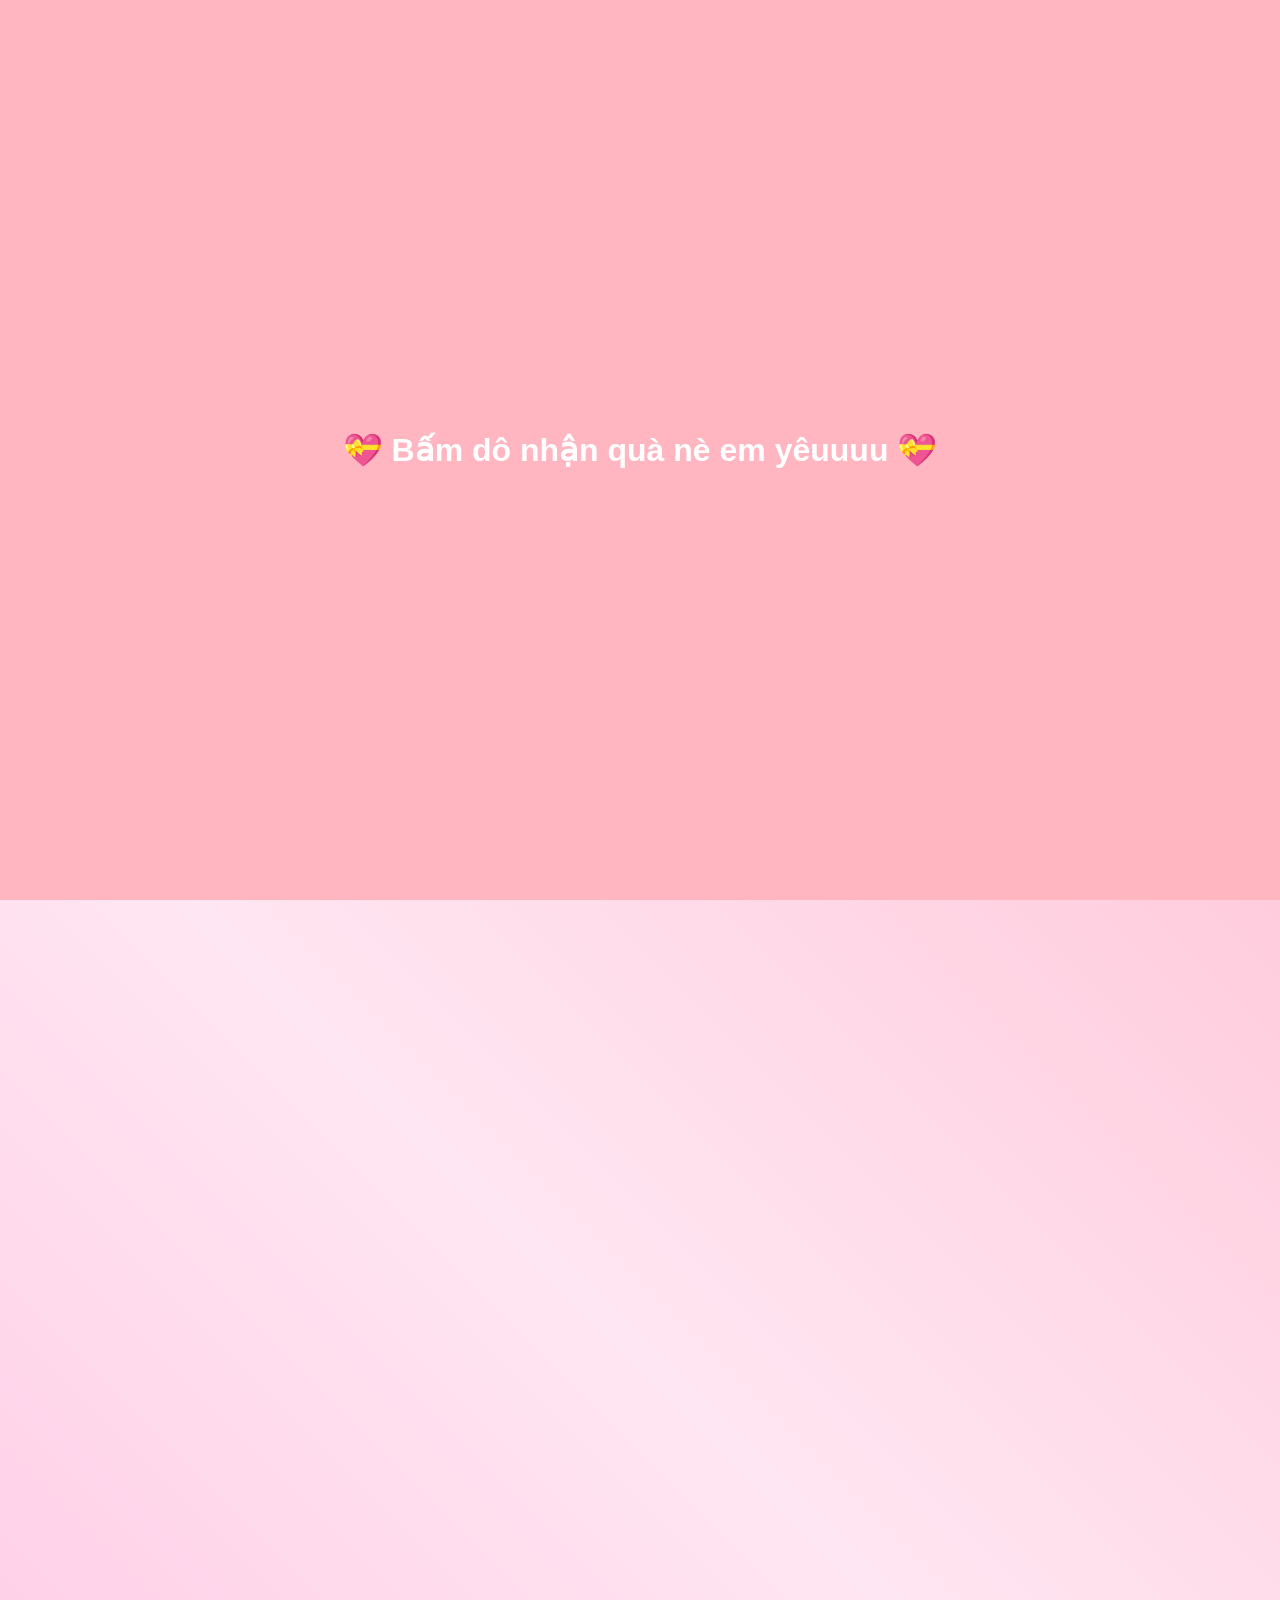
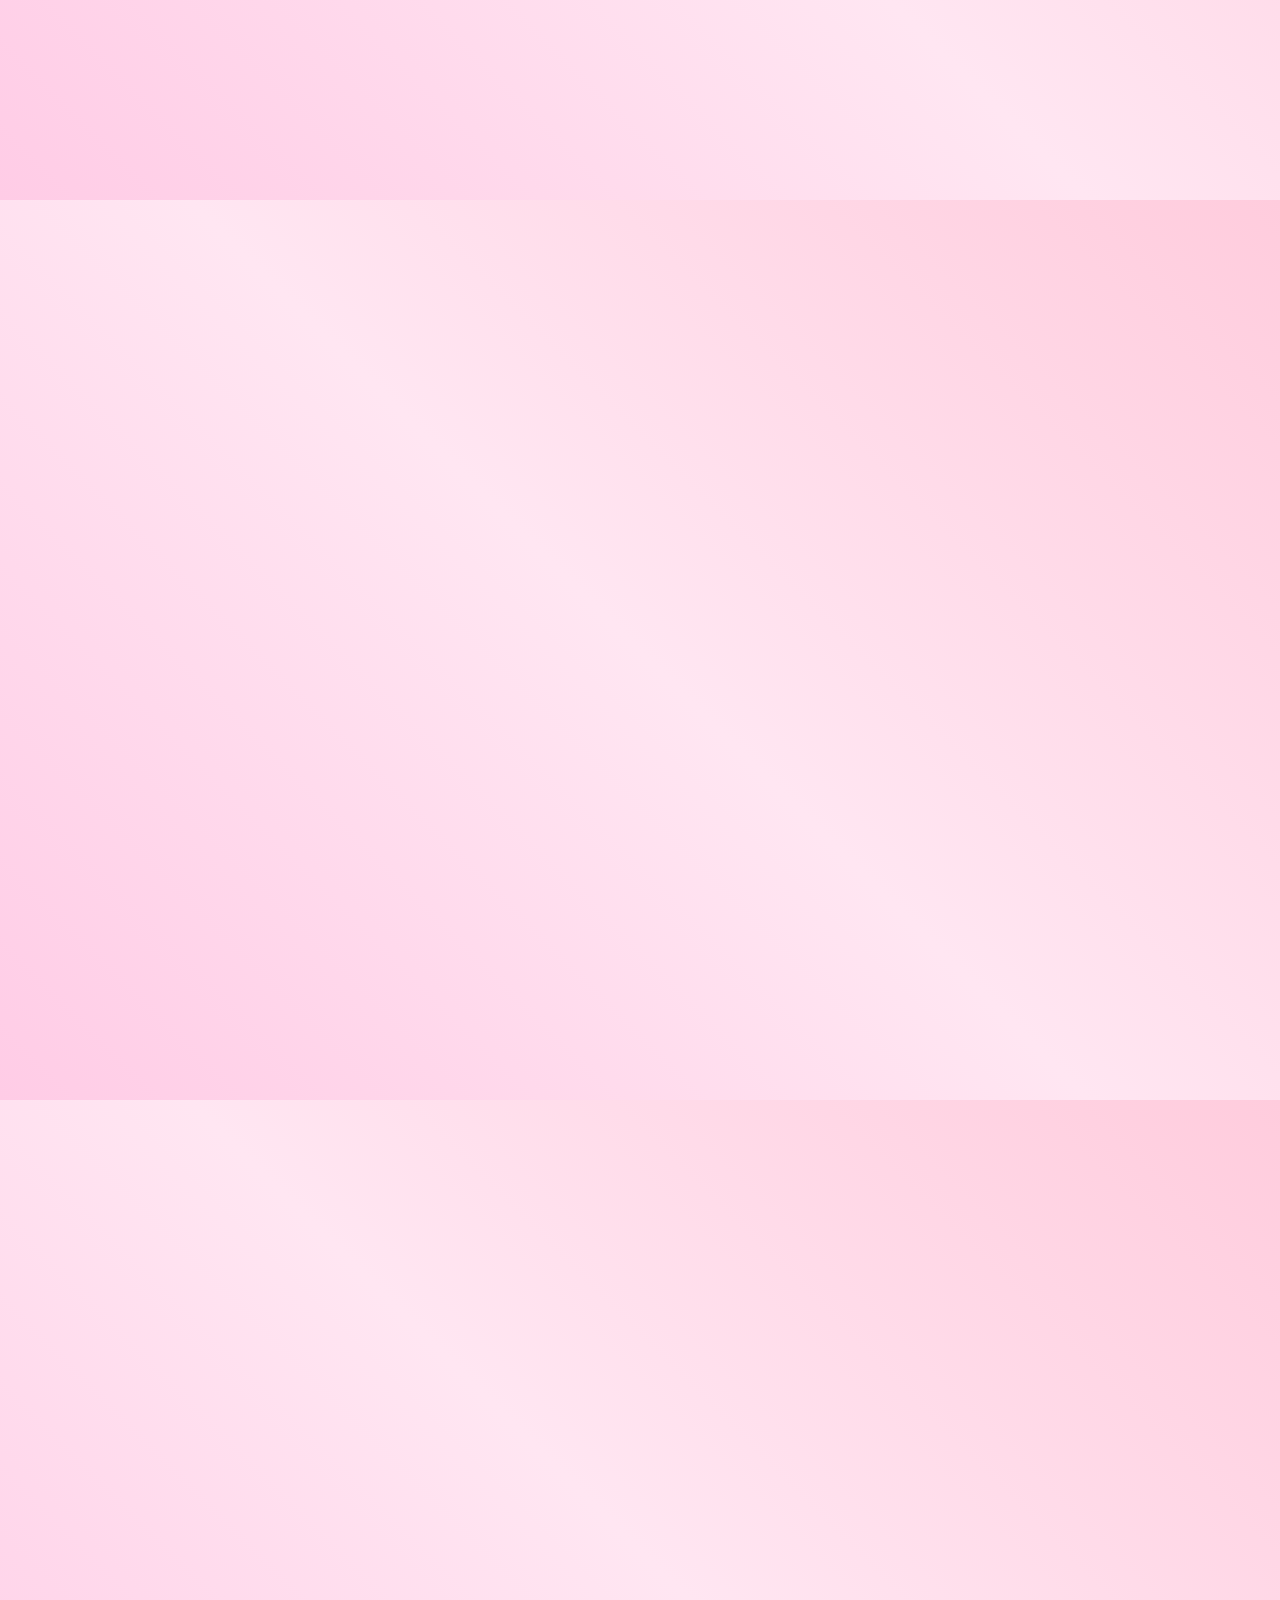
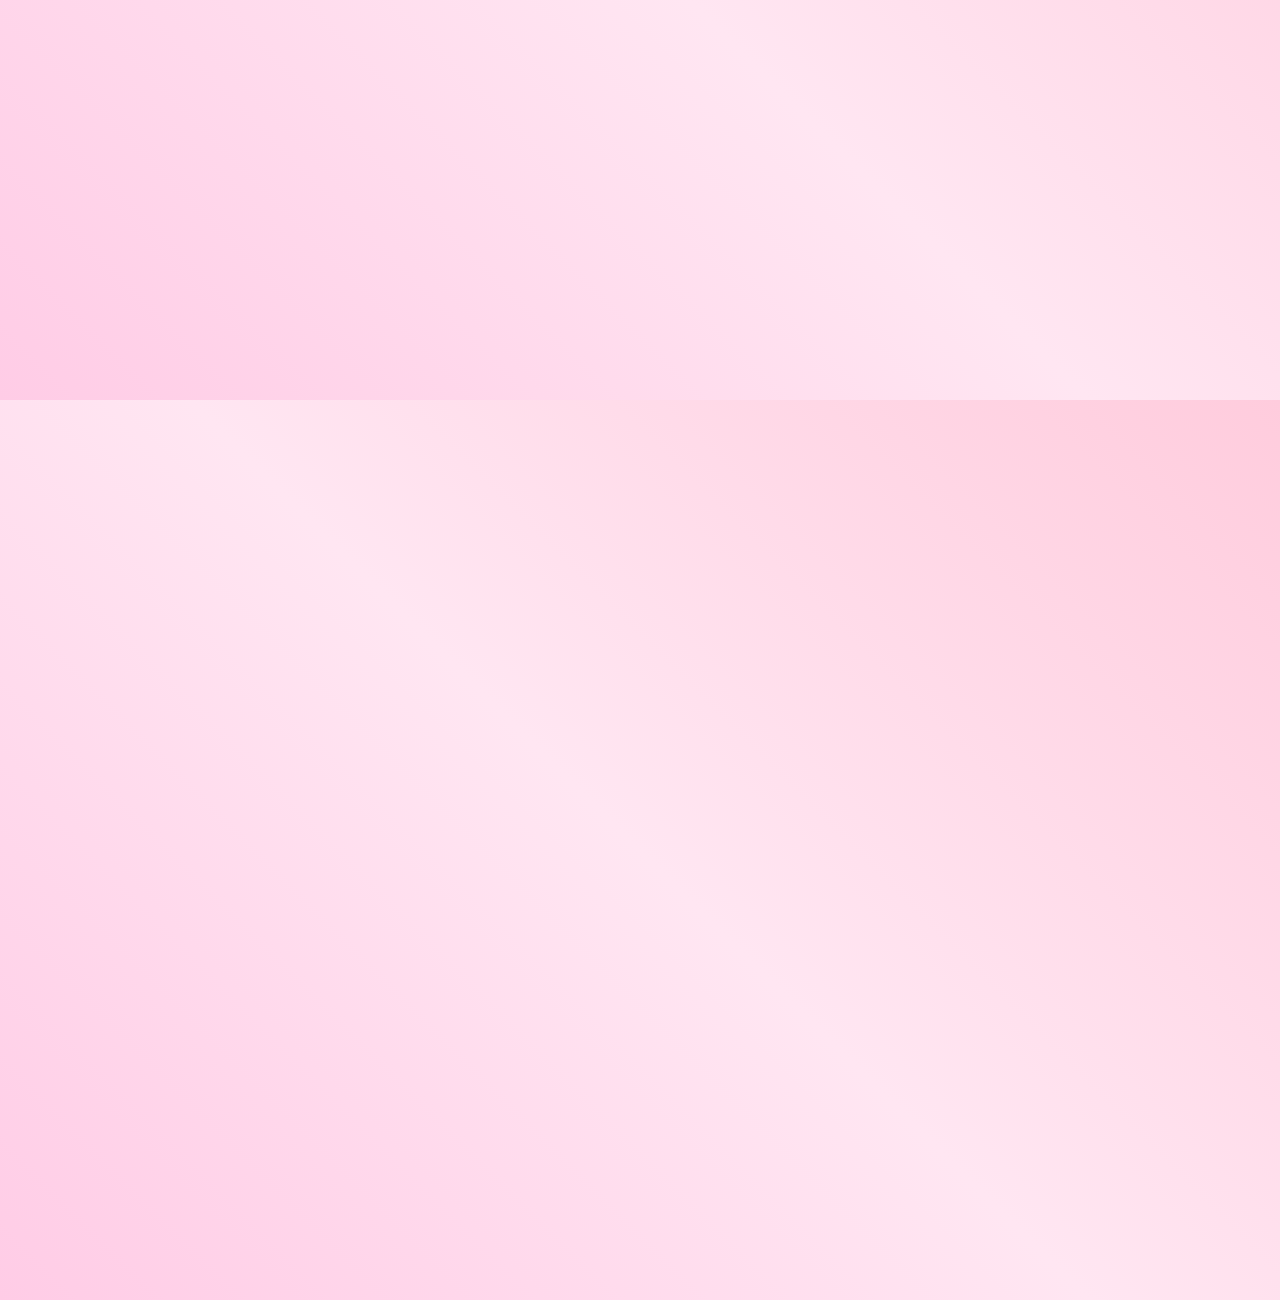
<file: index1.html>
<!DOCTYPE html>
<html lang="en">
  <head>
    <meta charset="UTF-8" />
    <meta name="viewport" content="width=device-width, initial-scale=1.0" />
    <title>Happy Birthday!</title>
    <style>
      * {
        margin: 0;
        padding: 0;
        box-sizing: border-box;
      }

      body {
        min-height: 100vh;
        background: linear-gradient(45deg, #ffcce6, #ffe6f2, #ffccdd);
        display: flex;
        justify-content: center;
        align-items: center;
        font-family: "Comic Sans MS", cursive, Arial, sans-serif;
        overflow-x: hidden;
      }

      .container {
        position: relative;
        width: 100%;
        height: 100vh;
      }

      .heart-bg {
        position: fixed;
        top: 50%;
        left: 50%;
        transform: translate(-50%, -50%);
        width: 300px;
        height: 300px;
        background: #ff6b9d;
        animation: heartbeat 1.5s ease-in-out infinite;
        clip-path: path(
          "M12 21.593c-5.63-5.539-11-10.297-11-14.402 0-3.791 3.068-5.191 6-5.191 2.577 0 4.339 1.262 5 2.28.661-1.018 2.423-2.28 5-2.28 2.932 0 6 1.4 6 5.191 0 4.105-5.37 8.863-11 14.402z"
        );
        opacity: 0.2;
        z-index: -1;
      }

      .scrollable-content {
        height: 500vh;
        overflow-y: auto;
        scroll-snap-type: y mandatory;
        position: relative;
      }

      .message-section {
        height: 0px;
        display: flex;
        justify-content: center;
        align-items: center;
        scroll-snap-align: start;
        z-index: 36;
        margin-top: 10rem;
      }

      .message-card {
        background: rgba(255, 255, 255, 0.9);
        backdrop-filter: blur(10px);
        border-radius: 20px;
        padding: 40px;
        box-shadow: 0 10px 30px rgba(0, 0, 0, 0.2);
        text-align: center;
        max-width: 520px;
        margin: 20px;
        border: 3px solid #ff6b9d;
        animation: cardFloat 3s ease-in-out infinite;
        position: relative;
        z-index: 35;
      }

      .message-card h2 {
        color: #ff1a75;
        font-size: 2.5em;
        margin-bottom: 20px;
        text-shadow: 2px 2px 4px rgba(0, 0, 0, 0.3);
        animation: glow 2s ease-in-out infinite;
      }

      .message-card p {
        color: #ff4d94;
        font-size: 1.3em;
        line-height: 1.6;
        margin-bottom: 15px;
      }

      .section1 {
        background: linear-gradient(135deg, #ffcce6, #ffe6f2);
        display: block;
      }
      .section2 {
        background: linear-gradient(135deg, #ffe6f2, #ffccdd);
        display: none;
      }
      .section3 {
        background: linear-gradient(135deg, #ffccdd, #ffd9e6);
        display: none;
      }
      .section4 {
        background: linear-gradient(135deg, #ffd9e6, #ffcce6);
        display: none;
      }

      /* Hello Kitty decorations */
      .hello-kitty {
        position: absolute;
        width: 90px;
        height: 80px;
        background: transparent;
        background-image: url(./adorable-hello-kitty-head-hd-transparent-png-735811696670199l8qnq79qof.png);
        background-size: cover;
        background-position: center;
        z-index: 30;
        display: flex;
        align-items: center;
        justify-content: center;
        font-size: 1.5em;
        animation: float 4s ease-in-out infinite;
      }

      .kitty1 {
        top: 10%;
        left: 5%;
        animation-delay: 0s;
      }
      .kitty2 {
        top: 15%;
        right: 8%;
        animation-delay: 0.5s;
      }
      .kitty3 {
        top: 60%;
        left: 10%;
        animation-delay: 1s;
      }
      .kitty4 {
        bottom: 15%;
        right: 12%;
        animation-delay: 1.5s;
      }
      .kitty5 {
        top: 35%;
        left: 3%;
        animation-delay: 2s;
      }
      .kitty6 {
        top: 45%;
        right: 5%;
        animation-delay: 2.5s;
      }
      .kitty7 {
        bottom: 20%;
        left: 8%;
        animation-delay: 3s;
      }
      .kitty8 {
        bottom: 25%;
        right: 15%;
        animation-delay: 3.5s;
      }
      .kitty9 {
        top: 25%;
        left: 15%;
        animation-delay: 4s;
      }
      .kitty10 {
        bottom: 10%;
        left: 20%;
        animation-delay: 4.5s;
      }

      /* Heart decorations */
      .heart {
        position: absolute;
        font-size: 2em;
        animation: float 3s ease-in-out infinite;
        z-index: 30;
        text-shadow: 0 2px 10px rgba(255, 20, 147, 0.5);
      }

      .heart1 {
        top: 12%;
        left: 40%;
        animation-delay: 0.5s;
      }
      .heart2 {
        top: 20%;
        right: 25%;
        animation-delay: 1s;
      }
      .heart3 {
        bottom: 25%;
        right: 20%;
        animation-delay: 1.5s;
      }
      .heart4 {
        bottom: 35%;
        left: 30%;
        animation-delay: 2s;
      }
      .heart5 {
        top: 40%;
        left: 20%;
        animation-delay: 2.5s;
      }
      .heart6 {
        top: 55%;
        right: 30%;
        animation-delay: 3s;
      }
      .heart7 {
        bottom: 15%;
        left: 40%;
        animation-delay: 3.5s;
      }
      .heart8 {
        top: 30%;
        right: 40%;
        animation-delay: 4s;
      }
      .heart9 {
        bottom: 40%;
        right: 35%;
        animation-delay: 4.5s;
      }
      .heart10 {
        top: 65%;
        left: 25%;
        animation-delay: 5s;
      }
      .heart11 {
        top: 8%;
        right: 45%;
        animation-delay: 5.5s;
      }
      .heart12 {
        bottom: 50%;
        left: 15%;
        animation-delay: 6s;
      }

      /* Floating sparkles */
      .sparkle {
        position: absolute;
        color: #ffb3d9;
        font-size: 1.5em;
        animation: sparkle 2s linear infinite;
        z-index: 30;
      }

      .sparkle1 {
        top: 18%;
        left: 55%;
        animation-delay: 0s;
      }
      .sparkle2 {
        top: 35%;
        right: 15%;
        animation-delay: 0.7s;
      }
      .sparkle3 {
        bottom: 30%;
        left: 45%;
        animation-delay: 1.4s;
      }
      .sparkle4 {
        top: 50%;
        right: 50%;
        animation-delay: 2.1s;
      }
      .sparkle5 {
        bottom: 45%;
        right: 10%;
        animation-delay: 2.8s;
      }
      .sparkle6 {
        top: 70%;
        left: 35%;
        animation-delay: 3.5s;
      }

      .session {
        height: 100vh;
        width: 100%;
        position: fixed;
        display: flex;
        justify-content: center;
      }

      /* Scroll indicator */
      .scroll-indicator {
        position: fixed;
        bottom: 30px;
        left: 50%;
        transform: translateX(-50%);
        z-index: 10;
        color: #ff1a75;
        font-size: 2em;
        animation: bounce 2s infinite;
      }

      @keyframes heartbeat {
        0% {
          transform: translate(-50%, -50%) scale(1);
        }
        50% {
          transform: translate(-50%, -50%) scale(1.1);
        }
        100% {
          transform: translate(-50%, -50%) scale(1);
        }
      }

      @keyframes float {
        0% {
          transform: translateY(0) rotate(0deg);
        }
        50% {
          transform: translateY(-20px) rotate(5deg);
        }
        100% {
          transform: translateY(0) rotate(0deg);
        }
      }

      @keyframes cardFloat {
        0% {
          transform: translateY(0);
        }
        50% {
          transform: translateY(-10px);
        }
        100% {
          transform: translateY(0);
        }
      }

      @keyframes glow {
        0% {
          text-shadow: 2px 2px 4px rgba(255, 26, 117, 0.3);
        }
        50% {
          text-shadow: 2px 2px 20px rgba(255, 26, 117, 0.7);
        }
        100% {
          text-shadow: 2px 2px 4px rgba(255, 26, 117, 0.3);
        }
      }

      @keyframes sparkle {
        0% {
          opacity: 0;
          transform: scale(0) rotate(0deg);
        }
        50% {
          opacity: 1;
          transform: scale(1) rotate(180deg);
        }
        100% {
          opacity: 0;
          transform: scale(0) rotate(360deg);
        }
      }

      @keyframes bounce {
        0%,
        20%,
        50%,
        80%,
        100% {
          transform: translateX(-50%) translateY(0);
        }
        40% {
          transform: translateX(-50%) translateY(-10px);
        }
        60% {
          transform: translateX(-50%) translateY(-5px);
        }
      }

      /* Responsive design */
      @media (max-width: 768px) {
        .message-card {
          padding: 25px 20px;
          margin: 10px;
          width: 90%;
        }
        .message-card h2 {
          font-size: 2.2em;
        }
        .message-card p {
          font-size: 1.4em;
          line-height: 1.4;
        }
        .hello-kitty {
          width: 67px;
          height: 60px;
          font-size: 1.2em;
        }
        .heart {
          font-size: 1.8em;
        }
        .sparkle {
          font-size: 1.8em;
        }
        a[href*="m.me"] {
          font-size: 1.4em !important;
          padding: 20px 25px !important;
          white-space: normal !important;
          max-width: 90% !important;
        }
      }

      @media (max-width: 480px) {
        .message-card {
          padding: 20px 15px;
        }
        .message-card h2 {
          font-size: 2.4em;
        }
        .message-card p {
          font-size: 1.6em;
          line-height: 1.5;
          margin-bottom: 20px;
        }
        #start-screen h1 {
          font-size: 2.2em;
          padding: 0 20px;
        }
      }

      .decorations {
        position: fixed;
        top: 0;
        left: 0;
        width: 100%;
        height: 100%;
        z-index: 20;
      }
    </style>
  </head>
  <body>
    <div
      id="start-screen"
      style="
        position: fixed;
        width: 100%;
        height: 100%;
        background: rgba(255, 182, 193, 1);
        display: flex;
        justify-content: center;
        align-items: center;
        z-index: 1000;
        cursor: pointer;
      "
    >
      <div style="text-align: center; color: white">
        <h1>💝 Bấm dô nhận quà nè em yêuuuu 💝</h1>
      </div>
    </div>
    <audio id="bgMusic" autoplay loop>
      <source
        src="./HonCaYeu-DucPhuc-6222425.mp3"
        type="audio/mpeg"
      />
    </audio>

    <div class="container">
      <div class="scrollable-content">
      <!-- Section 1: Main Birthday Message -->
      <div class="session">
        <div class="message-section section1">
          <div class="message-card">
            <h2>🎉 Happy Birthday! 🎉</h2>
            <p>
              Gửi em yêu của anh
            </p>
            <p>
              Chúc em yêu của anh có một ngày sinh nhật vui vẻ, hạnh phúc và thành công trong tuổi mới!
            </p>
          </div>
        </div>
  
        <!-- Section 2: Wishes for Health and Happiness -->
        <div class="message-section section2">
          <div class="message-card">
            <h2>🌟 Chúc em 🌟</h2>
            <p>Luôn luôn mạnh khoẻ, xinh đẹp, rạng ngời. </p>
            <p>Và hãy luôn vui vẻ nhé em yêu của anh, hãy luôn tươi cười và rạng ngời nhé "Cục Dàng" của anh</p>
          </div>
        </div>
  
        <!-- Section 3: Dreams and Success -->
        <div class="message-section section3">
          <div class="message-card">
            <h2>✨ Mặc dù ✨</h2>
            <p>Anh không ở cạnh với em lúc này</p>
            <p>Đừng buồn em nha, vì vài ngày nữa thôi là mình được gặp nhau ùi. Nên là </p>
            <p>Anh sẽ bù lại choa em những ngày này nha hehe.</p>
          </div>
        </div>
  
        <!-- Section 4: Love and Friendship -->
        <div class="message-section section4">
          <div class="message-card">
            <h2>💖 Anh yêu emm 💖</h2>
            <h2>💖 Chúc mừng sinh nhật Cục Dàng của anh 💖</h2>
            <p>
              Anh yêu em nhiều nhắmmm moa moa 
            </p>
            <a href="https://m.me/loc.3003s" target="_blank" style="
              display: inline-block;
              text-decoration: none;
              background: linear-gradient(45deg, #ff6b6b, #ff8e8e);
              padding: 15px 30px;
              border-radius: 50px;
              color: white;
              font-size: 1.2em;
              margin: 20px;
              box-shadow: 0 4px 15px rgba(255, 107, 107, 0.4);
              transition: all 0.3s ease;
              cursor: pointer;
            ">
              <span style="font-size: 1.5em">💝</span>
              <br>
              Nói chuyện với Anh Yêu của em ngay nào
            </a>
          </div>
        </div>

        
        <div
        style="
          position: fixed;
          top: 0;
          left: 0;
          width: 100%;
          height: 100%;
          z-index: 30;
        "
      >
        <div class="hello-kitty kitty1"></div>
        <div class="hello-kitty kitty2"></div>
        <div class="hello-kitty kitty3"></div>
        <div class="hello-kitty kitty4"></div>
        <div class="hello-kitty kitty5"></div>
        <div class="hello-kitty kitty6"></div>
        <div class="hello-kitty kitty7"></div>
        <div class="hello-kitty kitty8"></div>
        <div class="hello-kitty kitty9"></div>
        <div class="hello-kitty kitty10"></div>

        <!-- Hearts -->
        <div class="heart heart1">❤️</div>
        <div class="heart heart2">💖</div>
        <div class="heart heart3">💕</div>
        <div class="heart heart4">💗</div>
        <div class="heart heart5">❤️</div>
        <div class="heart heart6">💖</div>
        <div class="heart heart7">💕</div>
        <div class="heart heart8">💗</div>
        <div class="heart heart9">❤️</div>
        <div class="heart heart10">💖</div>
        <div class="heart heart11">💕</div>
        <div class="heart heart12">💗</div>

        <!-- Sparkles -->
        <div class="sparkle sparkle1">✨</div>
        <div class="sparkle sparkle2">⭐</div>
        <div class="sparkle sparkle3">✨</div>
        <div class="sparkle sparkle4">⭐</div>
        <div class="sparkle sparkle5">✨</div>
        <div class="sparkle sparkle6">⭐</div>

        <!-- Scroll indicator -->
        <div class="scroll-indicator">⬇️</div>
      </div>
      </div>
      
    </div>

    <script>
      const handleScroll = () => {
        const scrollPosition = window.scrollY;
        
        const section1 = document.querySelector(".section1")
        const section2 = document.querySelector(".section2")
        const section3 = document.querySelector(".section3")
        const section4 = document.querySelector(".section4")
        if (scrollPosition == 0) {
          section1.style.display = "block";
          section2.style.display = "none";
          section3.style.display = "none";
          section4.style.display = "none";
        } else if (scrollPosition > 791.5 && scrollPosition < 1607) {
          section2.style.display = "block";
          section1.style.display = "none";
          section3.style.display = "none";
          section4.style.display = "none";
        } else if (scrollPosition > 1607 && scrollPosition < 2397) {
          section3.style.display = "block";
          section1.style.display = "none";
          section2.style.display = "none";
          section4.style.display = "none";
        } else if (scrollPosition > 2397 && scrollPosition < 2397 * 2) {
          section4.style.display = "block";
          section1.style.display = "none";
          section2.style.display = "none";
          section3.style.display = "none";
        }
      }
      window.addEventListener("scroll", handleScroll);

      
    </script>

<script>
  const startScreen = document.getElementById("start-screen");
  const music = document.getElementById("bgMusic");

  // Start everything when user clicks
  startScreen.addEventListener("click", function () {
    // Play music
    music.currentTime = 0;
    music.volume = 0.5;
    music.play();

    // Hide start screen
    startScreen.style.display = "none";

    // Make sure music loops
    music.addEventListener("ended", function () {
      music.currentTime = 0;
      music.play();
    });
  });
</script>
  </body>
</html>
</file>
